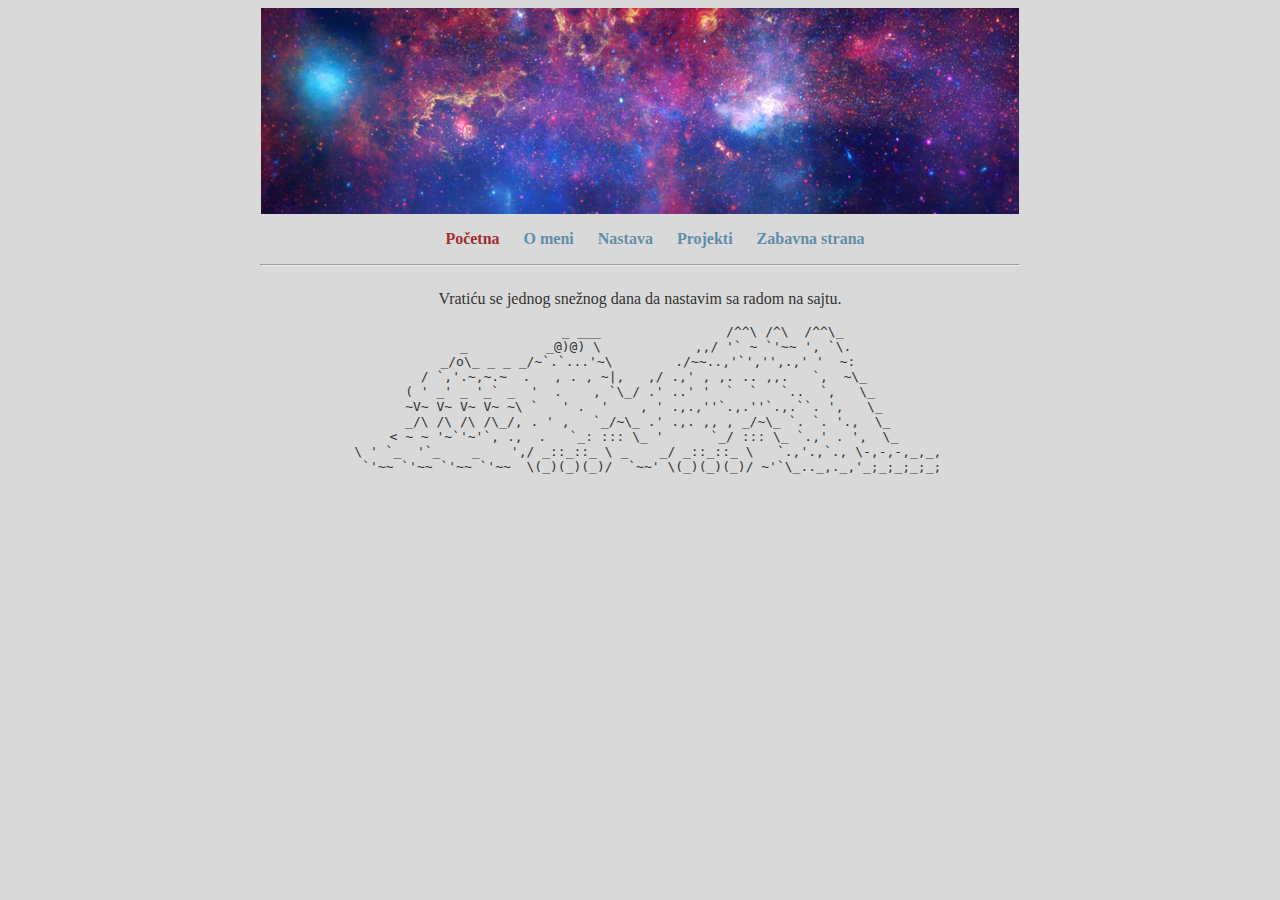
<file: index.html>
<!DOCTYPE html>
<html>
<meta http-equiv="Content-Type" content="text/html; charset=utf-8">
<meta name="viewport" content="width=device-width, initial-scale=1">
<link type="text/css" rel="stylesheet" href="master.css"/>
<head>
	<title>Početna</title>
</head>
<body>
	<div id="main">
		<div id="head">
			<img src="./slike/ISM.jpeg" class="picture">
			<div align="center">
				<ul>
					<li><a href="index.html" class="currentlink">Početna</a></li>
					<li><a href="omeni.html">O meni</a></li>
					<li><a href="nastava.html">Nastava</a></li>
					<li><a href="projekti.html">Projekti</a></li>
					<li><a href="zabava.html">Zabavna strana</a></li>
				</ul>
			</div>
			<hr width="60%" align="center">
		</div>

		<div class="body">
			<p align="center"> Vratiću se jednog snežnog dana da nastavim sa radom na sajtu. </p>

			<div align="center"><pre class="pre-LG">                _ ___                /^^\ /^\  /^^\_
    _          _@)@) \            ,,/ '` ~ `'~~ ', `\.
  _/o\_ _ _ _/~`.`...'~\        ./~~..,'`','',.,' '  ~:
 / `,'.~,~.~  .   , . , ~|,   ,/ .,' , ,. .. ,,.   `,  ~\_
( ' _' _ '_` _  '  .    , `\_/ .' ..' '  `  `   `..  `,   \_
 ~V~ V~ V~ V~ ~\ `   ' .  '    , ' .,.,''`.,.''`.,.``. ',   \_
  _/\ /\ /\ /\_/, . ' ,   `_/~\_ .' .,. ,, , _/~\_ `. `. '.,  \_
 < ~ ~ '~`'~'`, .,  .   `_: ::: \_ '      `_/ ::: \_ `.,' . ',  \_
  \ ' `_  '`_    _    ',/ _::_::_ \ _    _/ _::_::_ \   `.,'.,`., \-,-,-,_,_,
   `'~~ `'~~ `'~~ `'~~  \(_)(_)(_)/  `~~' \(_)(_)(_)/ ~'`\_.._,._,'_;_;_;_;_;
			</pre></div>

		</div>
	</div>
</body>
</html>
</file>
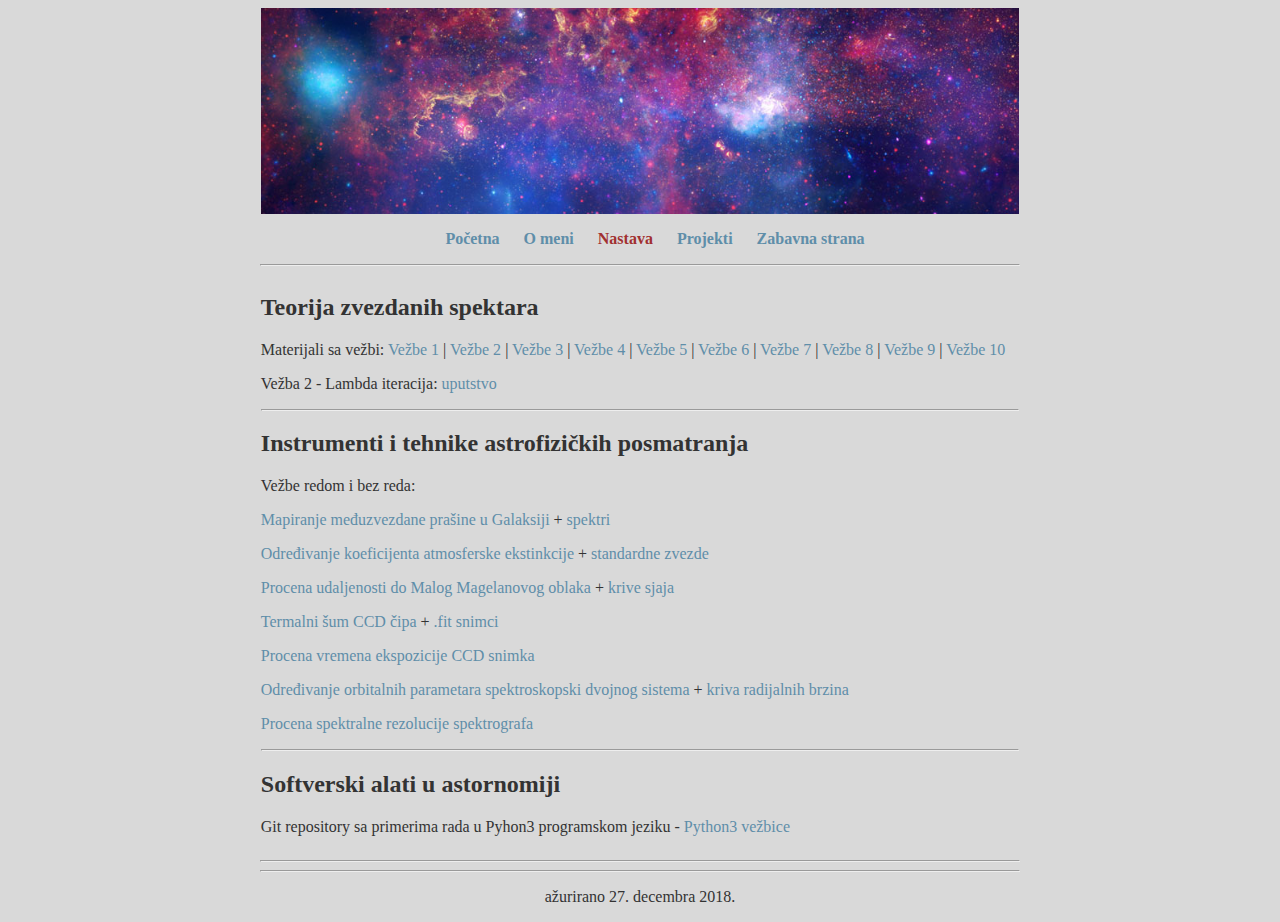
<file: nastava.html>
<!DOCTYPE html>
<html>
<meta http-equiv="Content-Type" content="text/html; charset=utf-8">
<meta name="viewport" content="width=device-width, initial-scale=1">
<link type="text/css" rel="stylesheet" href="master.css"/>
<head>
	<title>Nastava</title>
</head>
<body>
	<div id="main">
		<div id="head">
			<img src="./slike/ISM.jpeg" class="picture">
			<div align="center">
				<ul>
					<li><a href="index.html">Početna</a></li>
					<li><a href="omeni.html">O meni</a></li>
					<li><a href="nastava.html" class="currentlink">Nastava</a></li>
					<li><a href="projekti.html">Projekti</a></li>
					<li><a href="zabava.html">Zabavna strana</a></li>
				</ul>
			</div>
			<hr width="60%" align="center">
		</div>

		<div class="body">
			<h2> Teorija zvezdanih spektara</h2>
			
				<p>Materijali sa vežbi: <a href="./tzs_vezbe/TZSPV1.pdf">Vežbe 1</a> | <a href="./tzs_vezbe/TZSPV2.pdf">Vežbe 2</a> | <a href="./tzs_vezbe/TZSPV3.pdf">Vežbe 3</a> | <a href="./tzs_vezbe/TZSPV4.pdf">Vežbe 4</a> | <a href="./tzs_vezbe/TZSPV5.pdf">Vežbe 5</a> | <a href="./tzs_vezbe/TZSPV6.pdf">Vežbe 6</a> | <a href="./tzs_vezbe/TZSPV7.pdf">Vežbe 7</a> | <a href="./tzs_vezbe/TZSPV8.pdf">Vežbe 8</a> | <a href="./tzs_vezbe/TZSPV9.pdf">Vežbe 9</a> | <a href="./tzs_vezbe/TZSPV10.pdf">Vežbe 10</a></p>
			
				<p>Vežba 2 - Lambda iteracija: <a href="http://poincare.matf.bg.ac.rs/~olga/tzs/Vezba_2.pdf">uputstvo</a>

			<hr align="center">
			<h2> Instrumenti i tehnike astrofizičkih posmatranja</h2>

				Vežbe redom i bez reda:
				
				<p><a href="./files/ekstinkcija.pdf"> Mapiranje međuzvezdane prašine u Galaksiji </a> + <a href="https://drive.google.com/file/d/1VonKOBwimoX54h18XaLO5q3imAEZbiUb/view?usp=sharing">spektri</a></p>

				<p><a href="./files/atm_ext.pdf"> Određivanje koeficijenta atmosferske ekstinkcije </a> + <a href="https://drive.google.com/open?id=1c8A26aZyMnufqN6db9t1Uqzx68q7Q8TR">standardne zvezde</a></p>

				<p><a href="./files/mmo_dist.pdf"> Procena udaljenosti do Malog Magelanovog oblaka </a> + <a href="https://drive.google.com/open?id=1aoaq5eyRz34LJRkNzoSKioVBmoR3qgHH">krive sjaja</a></p>

				<p><a href="./files/dark_noise.pdf"> Termalni šum CCD čipa </a> + <a href="https://drive.google.com/open?id=1bNSqqXRX_4rddEbZY6QfP7ncQEkv6Jji">.fit snimci</a></p>

				<p><a href="./files/exp_time.pdf"> Procena vremena ekspozicije CCD snimka </a></p>

				<p><a href=""> Određivanje orbitalnih parametara spektroskopski dvojnog sistema </a> + <a href="https://drive.google.com/open?id=1EKFuGYx0jOhj2RwS9llt6NV4yIyQEIi8">kriva radijalnih brzina</a></p>

				<p><a href="./files/spectrograph.pdf"> Procena spektralne rezolucije spektrografa </a></p>

			<hr align="center">
			<h2> Softverski alati u astornomiji </h2>

				<p> Git repository sa primerima rada u Pyhon3 programskom jeziku - <a href="https://github.com/dvukadinovic/python_vezbice"> Python3 vežbice </a> </p>
		</div>
	</div>
	<hr width="60%" align="center">
	<hr width="60%" align="center">
	<p align="center"> ažurirano 27. decembra 2018.</p>

</body>

</body>
</html>
</file>
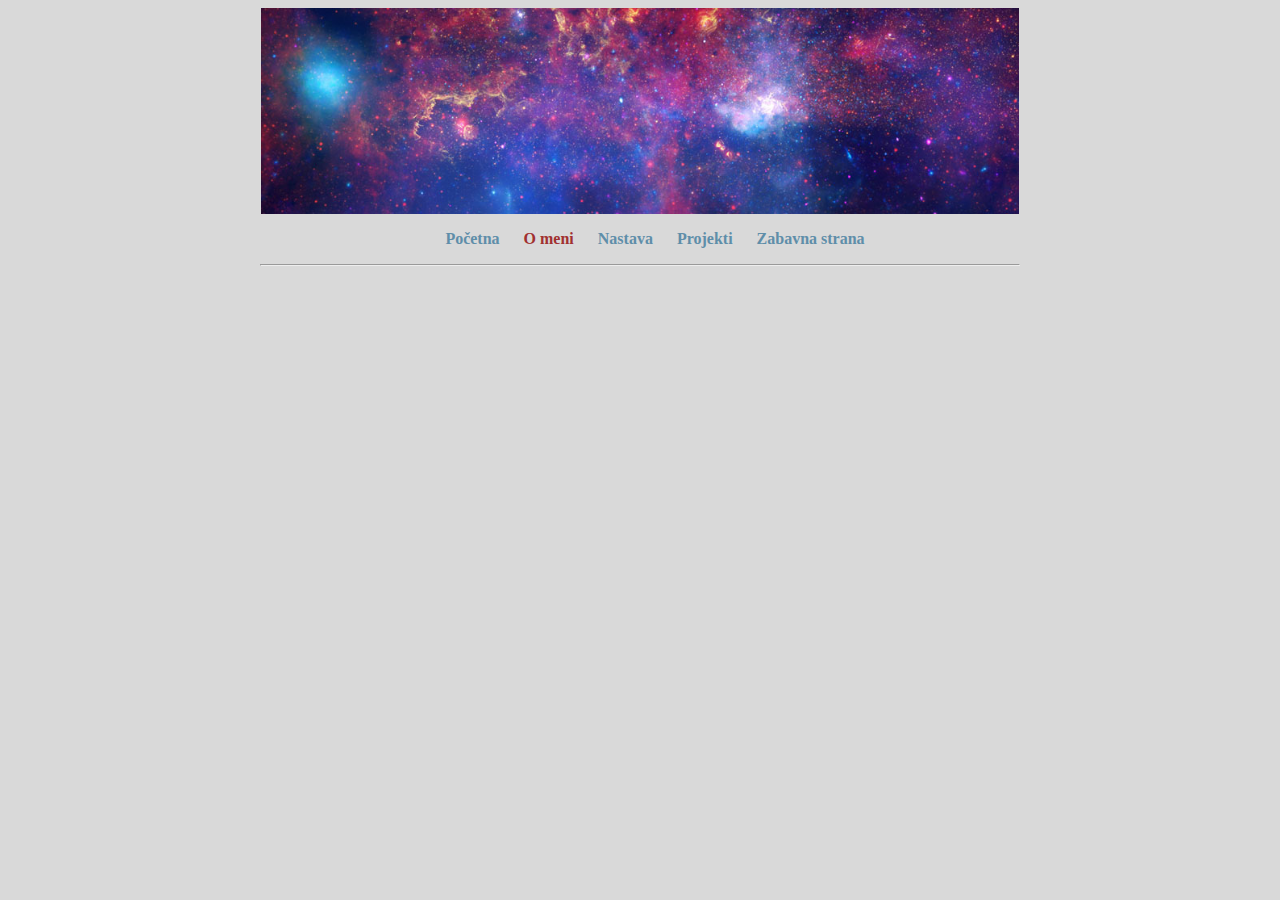
<file: omeni.html>
<!DOCTYPE html>
<html>
<meta http-equiv="Content-Type" content="text/html; charset=utf-8">
<meta name="viewport" content="width=device-width, initial-scale=1">
<link type="text/css" rel="stylesheet" href="master.css"/>
<head>
	<title>O meni</title>
</head>
<body>
	<div id="main">
		<div id="head">
			<img src="./slike/ISM.jpeg" class="picture">
			<div align="center">
				<ul>
					<li><a href="index.html">Početna</a></li>
					<li><a href="omeni.html" class="currentlink">O meni</a></li>
					<li><a href="nastava.html">Nastava</a></li>
					<li><a href="projekti.html">Projekti</a></li>
					<li><a href="zabava.html">Zabavna strana</a></li>
				</ul>
			</div>
			<hr width="60%" align="center">
		</div>

		<div class="body">
			
		</div>
	</div>
</body>
</html>
</file>
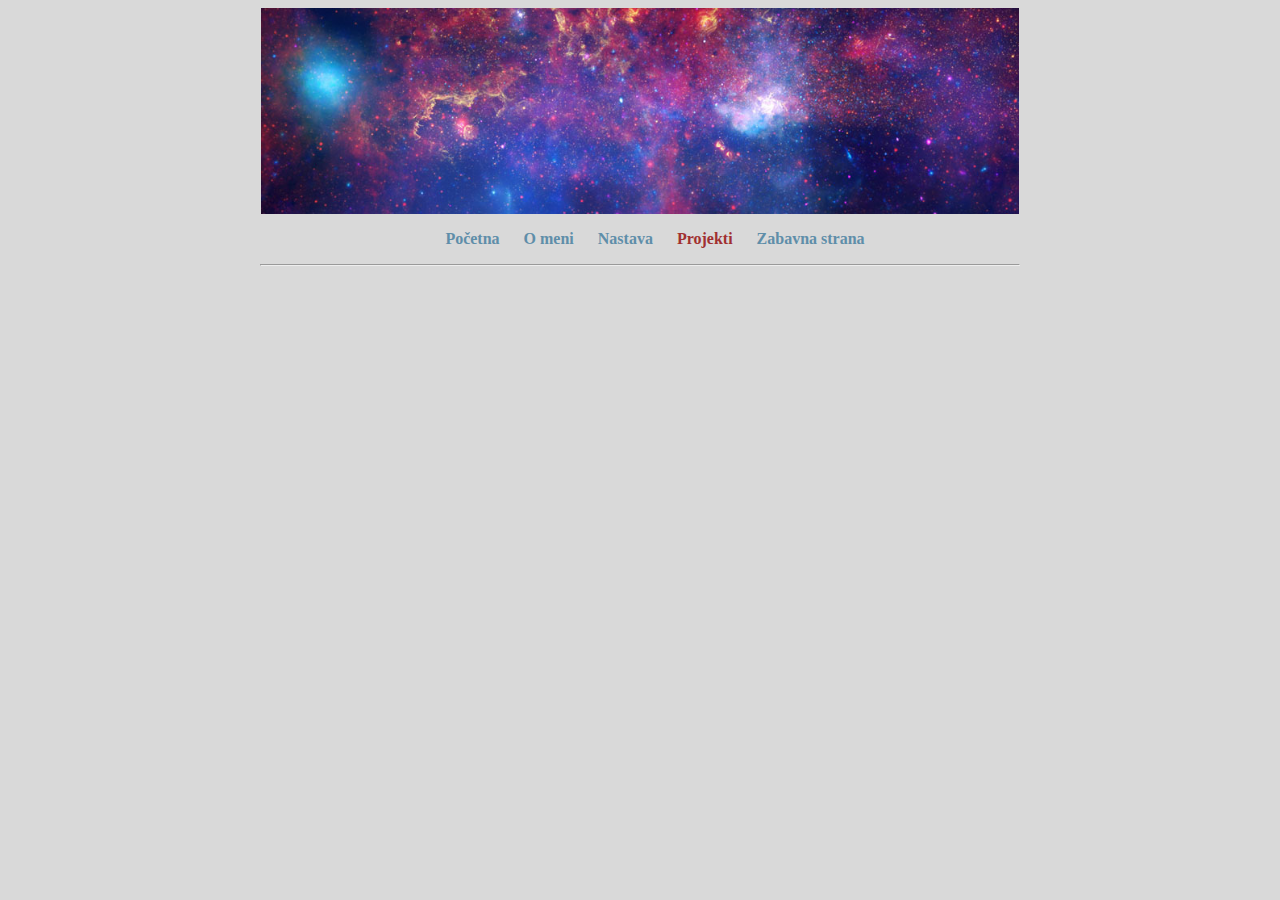
<file: projekti.html>
<!DOCTYPE html>
<html>
<meta http-equiv="Content-Type" content="text/html; charset=utf-8">
<meta name="viewport" content="width=device-width, initial-scale=1">
<link type="text/css" rel="stylesheet" href="master.css"/>
<head>
	<title>Projekti</title>
</head>
<body>
	<div id="main">
		<div id="head">
			<img src="./slike/ISM.jpeg" class="picture">
			<div align="center">
				<ul>
					<li><a href="index.html">Početna</a></li>
					<li><a href="omeni.html">O meni</a></li>
					<li><a href="nastava.html">Nastava</a></li>
					<li><a href="projekti.html" class="currentlink">Projekti</a></li>
					<li><a href="zabava.html">Zabavna strana</a></li>
				</ul>
			</div>
			<hr width="60%" align="center">
		</div>

		<div class="body">
			
		</div>
	</div>
</body>
</html>
</file>
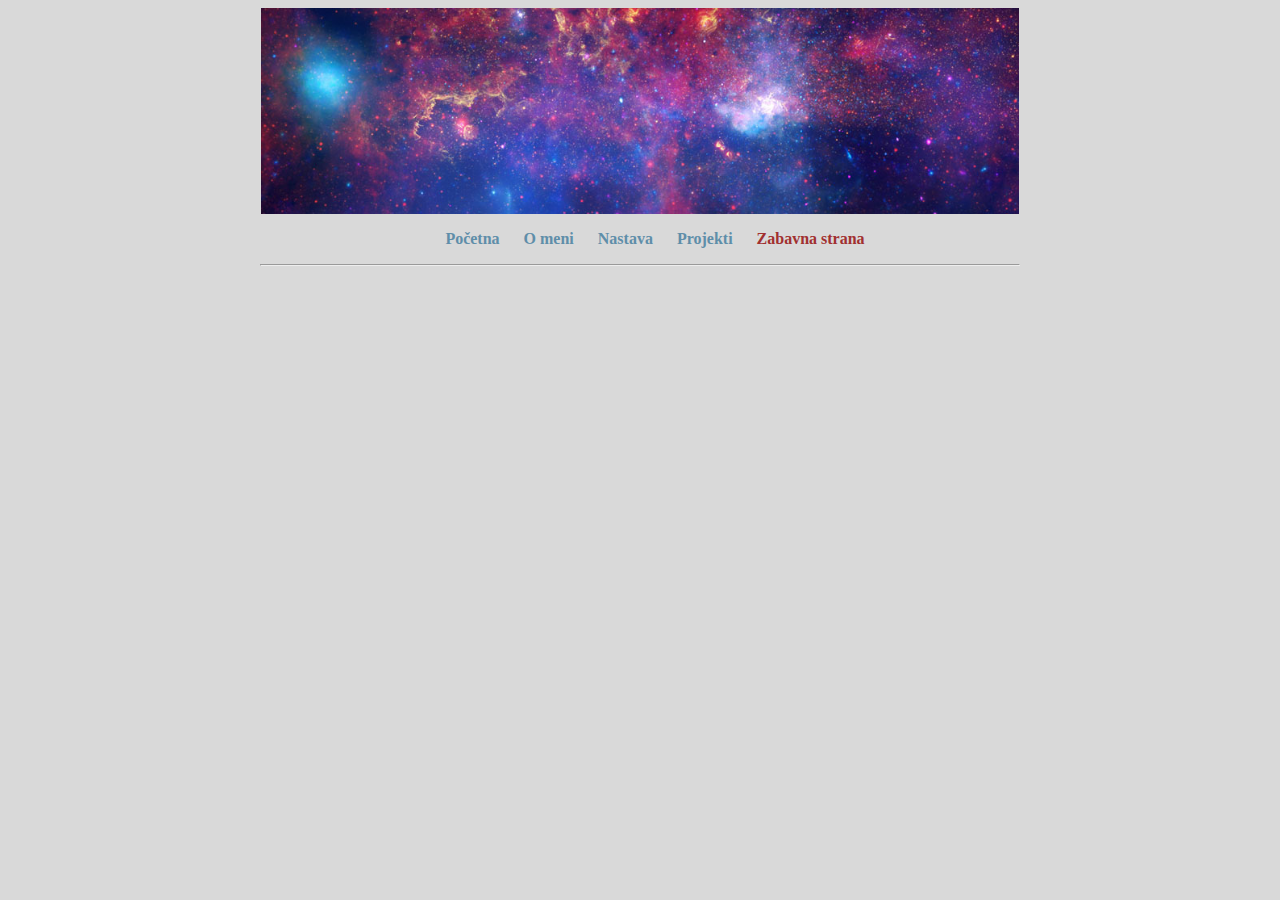
<file: zabava.html>
<!DOCTYPE html>
<html>
<meta http-equiv="Content-Type" content="text/html; charset=utf-8">
<meta name="viewport" content="width=device-width, initial-scale=1">
<link type="text/css" rel="stylesheet" href="master.css"/>
<head>
	<title>Zabavna strana</title>
</head>
<body>
	<div id="main">
		<div id="head">
			<img src="./slike/ISM.jpeg" class="picture">
			<div align="center">
				<ul>
					<li><a href="index.html">Početna</a></li>
					<li><a href="omeni.html">O meni</a></li>
					<li><a href="nastava.html">Nastava</a></li>
					<li><a href="projekti.html">Projekti</a></li>
					<li><a href="zabava.html" class="currentlink">Zabavna strana</a></li>
				</ul>
			</div>
			<hr width="60%" align="center">
		</div>
	</div>
</body>
</html>
</file>
<file: master.css>
body {
	color: #333333;
	background-color: #d9d9d9;
	font-family: Georgia, serif;
}

img.picture {
	display: block;
	margin: auto;
	width: 60%;
	padding: auto;
}

a {
	color: #5F8EA9;
	text-decoration: none;
}

a:hover {
	color: #33627D;
	text-decoration: none;
}

.currentlink {
	color: #A13030;
	text-decoration: none;
}

li {
	padding: 5px;
	margin-right: 10px;
	display: inline;
	font-weight: bold;
}

.body {
	display: block;
	margin: auto;
	align-content: center;
	width: 60%;
}

p.alati {
	text-indent: 30px;
}

hr {
	color: #262626;
}
</file>
